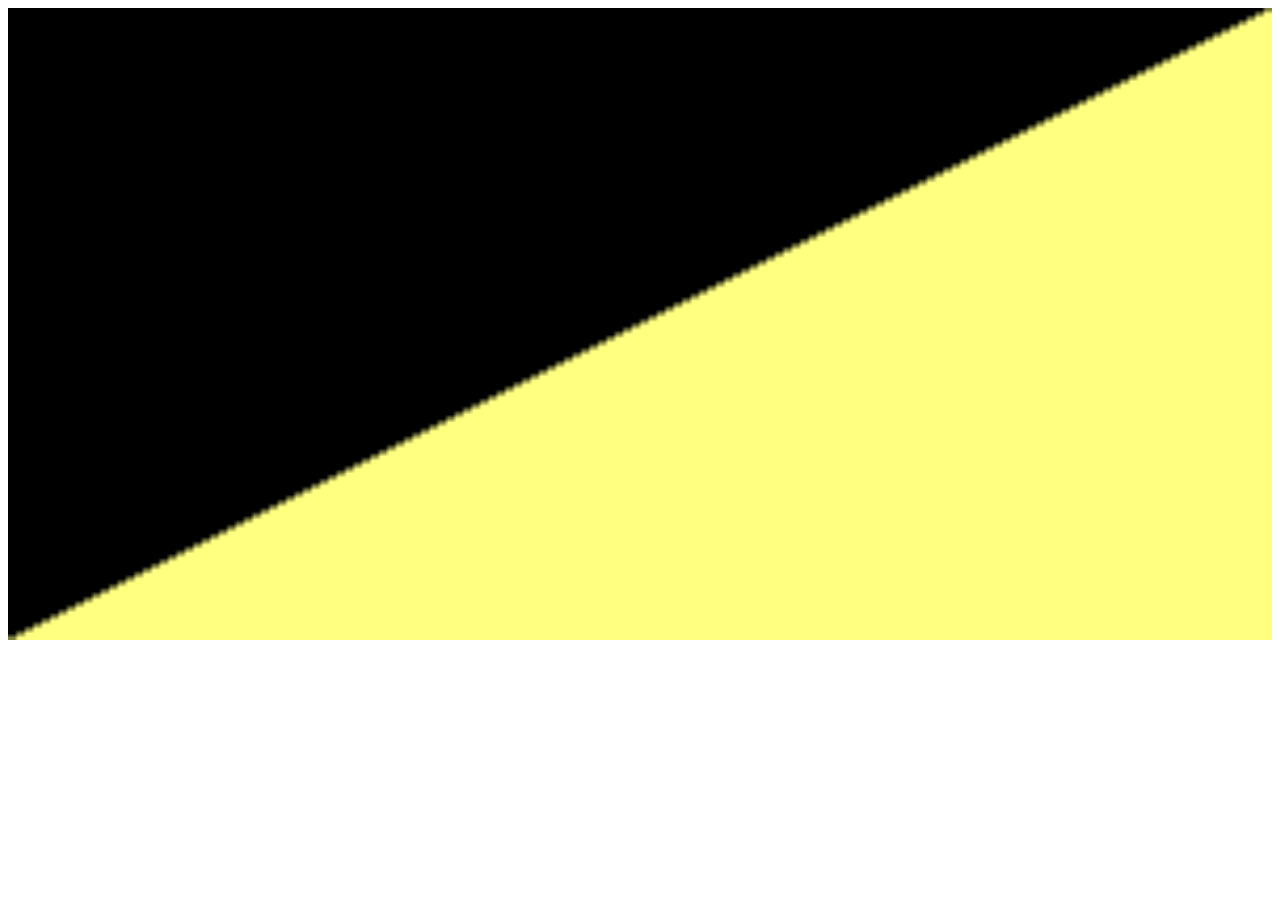
<file: webgl.html>
<!DOCTYPE html>
<html lang="en">
<head>
    <meta charset="UTF-8">
    <title>Basic WebGL</title>
    <style>
        canvas {
            width: 100%;
            height: 100%;
        }
    </style>
</head>
<body>
    <canvas id="webglCanvas"></canvas>
    <script src="webgl.js"></script>
    <script id = "vertex-shader" type="x-shader/x-vertex">

    </script>
    <script id = "fragment-shader" src="fragment.fs" type="x-shader/x-fragment"></script>
</body>
</html>
</file>
